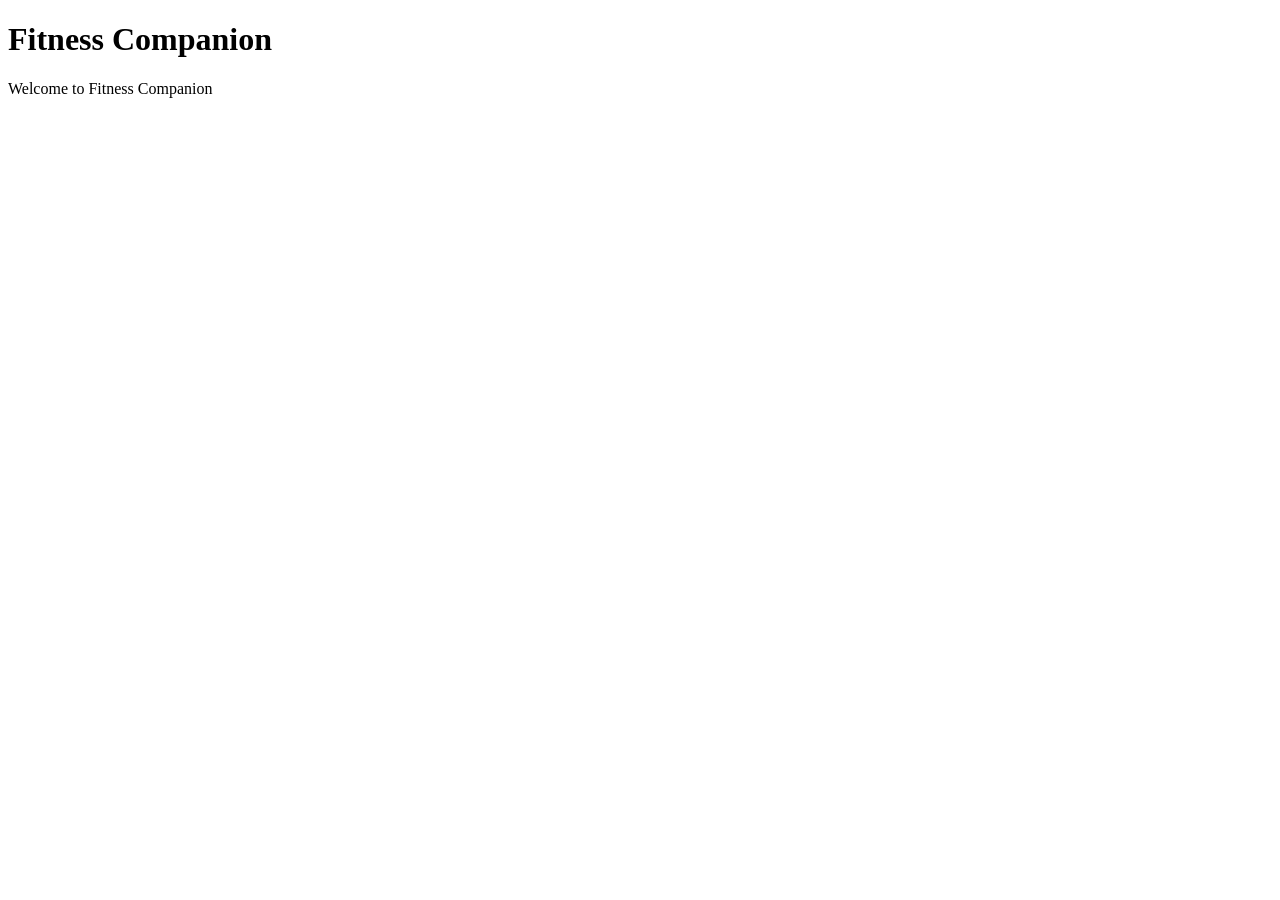
<file: index.html>
<!DOCTYPE html>
<html lang="en">
<head>
    <meta charset="UTF-8">
    <meta name="viewport" content="width=device-width, initial-scale=1.0">
    <title>Fitness Companion</title>
</head>
<body>
    <h1>Fitness Companion</h1>
    <p>Welcome to Fitness Companion</p>
</body>
</html>
</file>
